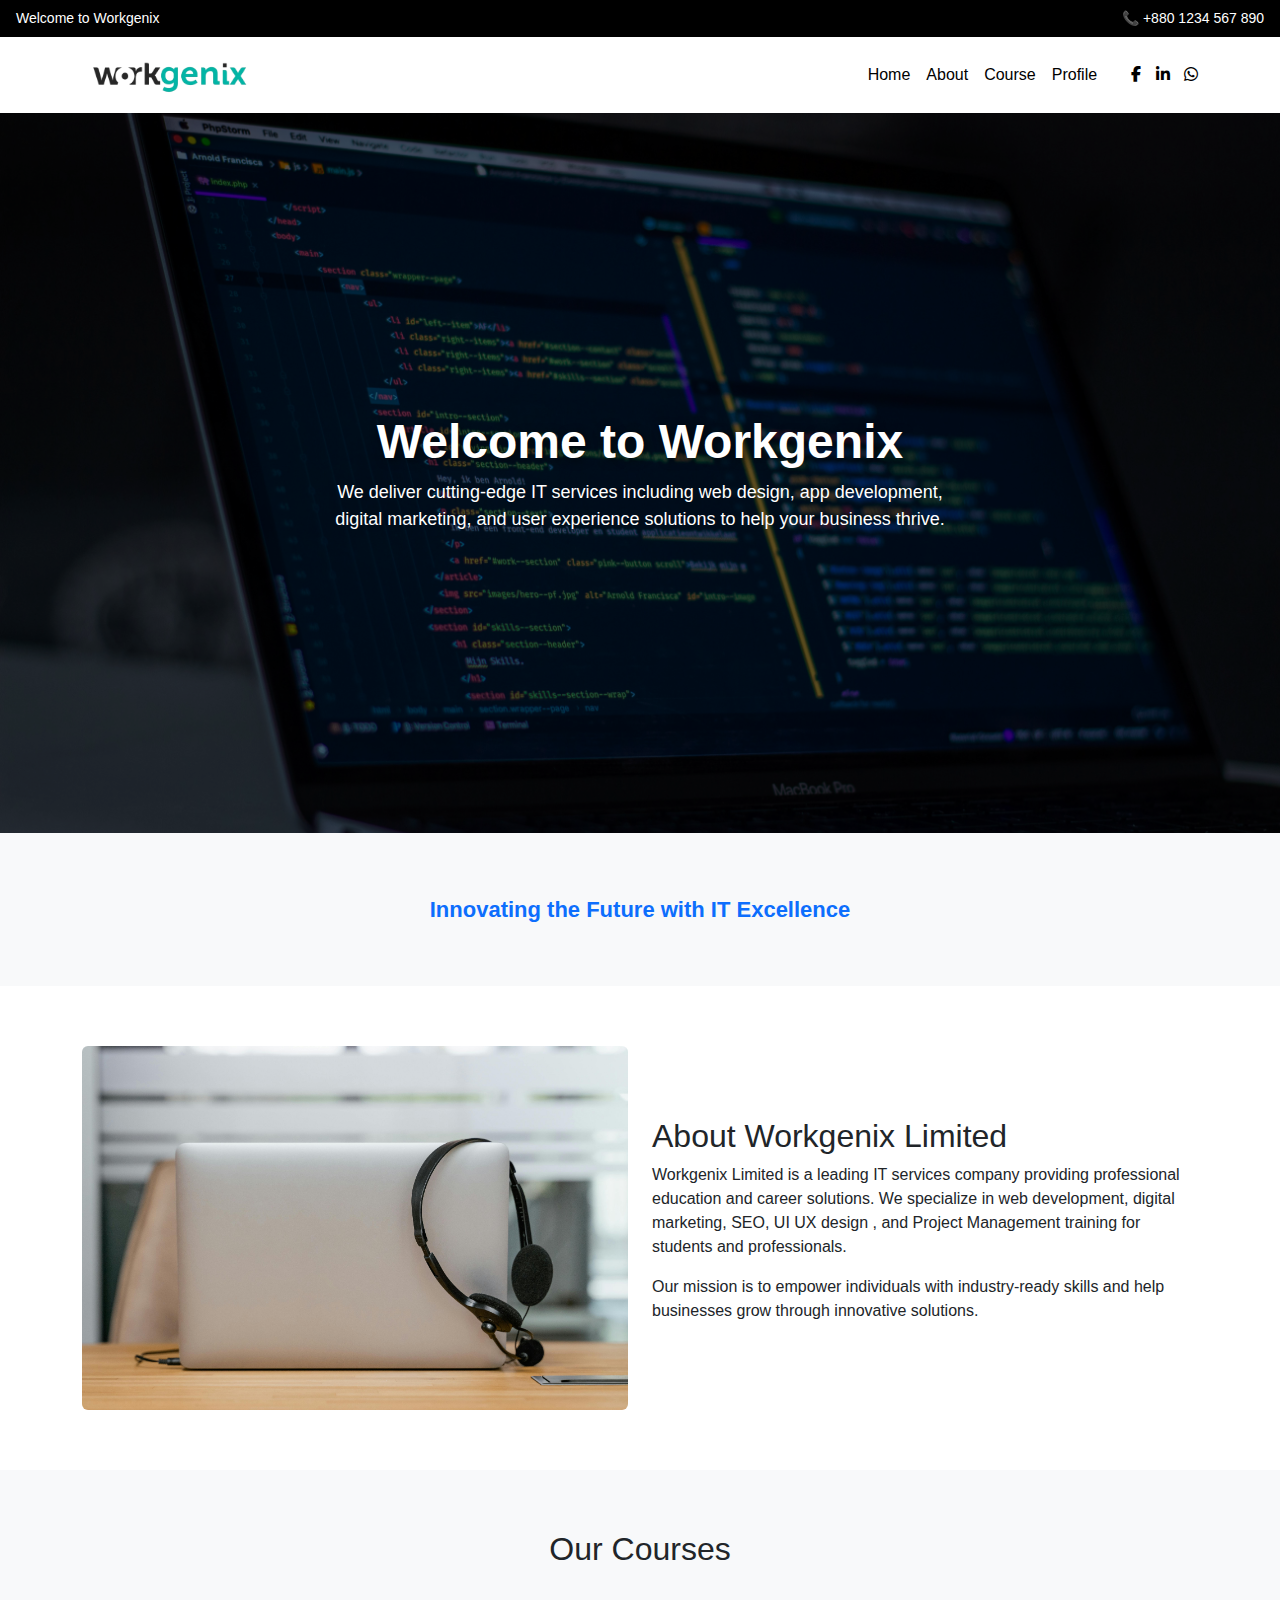
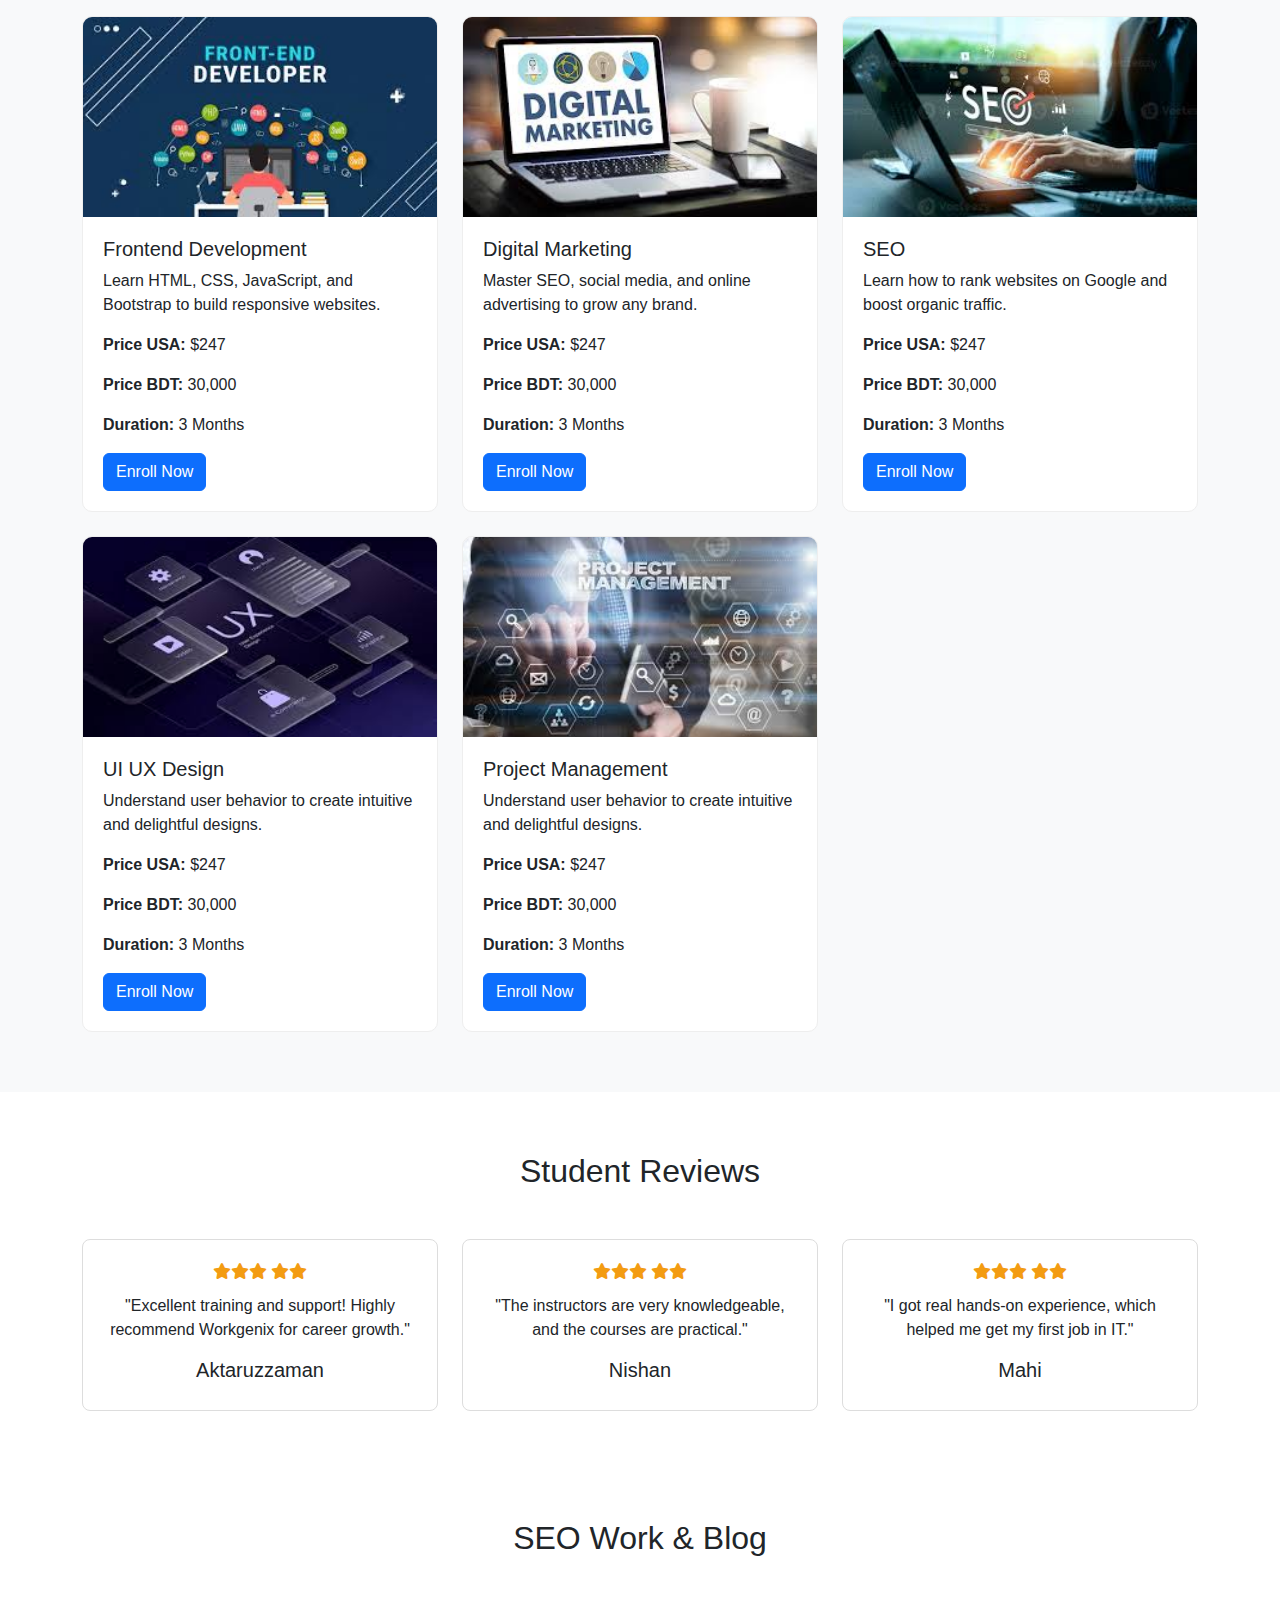
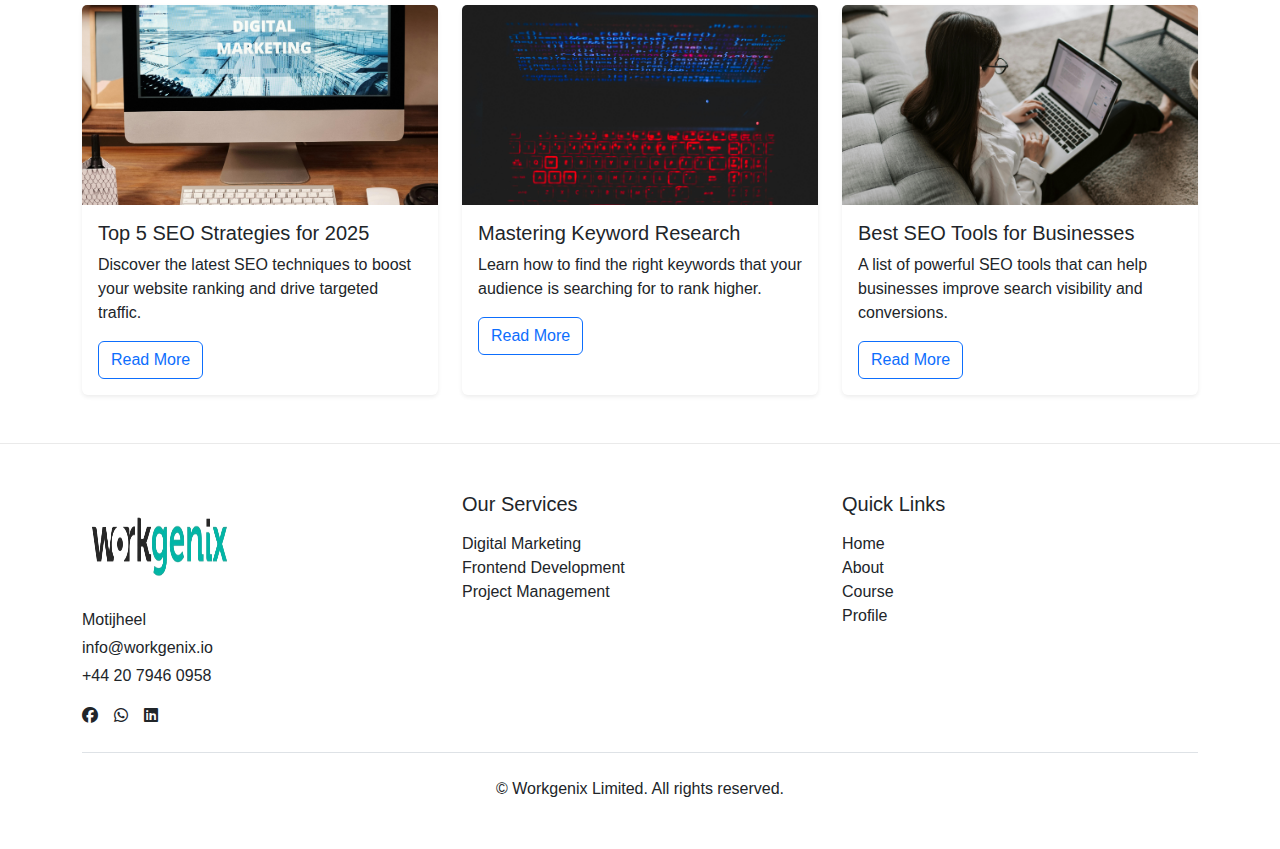
<file: index.html>
<!DOCTYPE html>
<html lang="en">

<head>
    <meta charset="UTF-8">
    <meta name="viewport" content="width=device-width, initial-scale=1.0">
    <title>Workgenix Limited - IT Services</title>

    <!-- Bootstrap CSS -->
    <link href="https://cdn.jsdelivr.net/npm/bootstrap@5.3.0/dist/css/bootstrap.min.css" rel="stylesheet">

    <!-- Font Awesome Icons -->
    <link href="https://cdnjs.cloudflare.com/ajax/libs/font-awesome/6.4.0/css/all.min.css" rel="stylesheet">
    <!-- Custom CSS -->
    <link rel="stylesheet" href="css/style.css">
    <!-- Top Bar -->
    <div class="container-fluid top-bar">
        <div class="row px-3">
            <div class="col-md-6 left-text">Welcome to Workgenix </div>
            <div class="col-md-6 right-text">📞 +880 1234 567 890</div>
        </div>
    </div>

    <!-- Navbar -->
    <nav class="navbar navbar-expand-lg" id="home">
        <div class="container">
            <a class="navbar-brand" href="#"><img src="images/logo.png" alt="Workgenix Logo"></a>
            <button class="navbar-toggler" type="button" data-bs-toggle="collapse" data-bs-target="#mainNav">
                <span class="navbar-toggler-icon"></span>
            </button>
            <div class="collapse navbar-collapse" id="mainNav">
                <ul class="navbar-nav ms-auto mb-2 mb-lg-0">
                    <li class="nav-item"><a class="nav-link" href="#home">Home</a></li>
                    <li class="nav-item"><a class="nav-link" href="#about">About</a></li>
                    <li class="nav-item"><a class="nav-link" href="#coures">Course</a></li>
                    <li class="nav-item"><a class="nav-link" href="#review">Profile</a></li>
                </ul>
                <div class="social-icons ms-3">
                    <a href="#"><i class="fab fa-facebook-f"></i></a>
                    <a href="#"><i class="fab fa-linkedin-in"></i></a>
                    <a href="#"><i class="fab fa-whatsapp"></i></a>
                </div>
            </div>
        </div>
    </nav>

    <!-- Banner -->
    <section class="banner">
        <div class="banner-overlay"></div>
        <div class="banner-content">
            <h1>Welcome to Workgenix </h1>
            <p>We deliver cutting-edge IT services including web design, app development, digital marketing, and user
                experience solutions to help your business thrive.</p>
        </div>
    </section>

    <!-- Animation Section -->
    <section class="animation-section">
        <div class="container">
            <div class="animation-box" id="animationText">Innovating the Future with IT Excellence</div>
        </div>
    </section>

    <!-- About Section -->
    <section class="about-section" id="about">
        <div class="container">
            <div class="row align-items-center">
                <div class="col-md-6">
                    <img src="images/pexels-mart-production-7709097.jpg" alt="About Workgenix"
                        class="img-fluid rounded">
                </div>
                <div class="col-md-6">
                    <h2>About Workgenix Limited</h2>
                    <p>Workgenix Limited is a leading IT services company providing professional education and career
                        solutions. We specialize in web development, digital marketing, SEO, UI UX design , and Project
                        Management training for students and professionals.</p>
                    <p>Our mission is to empower individuals with industry-ready skills and help businesses grow through
                        innovative solutions.</p>
                </div>
            </div>
        </div>
    </section>

    <!-- Course Section -->
    <section class="course" id="coures">
        <div class="container">
            <h2 class="text-center mb-5">Our Courses</h2>
            <div class="row g-4">
                <!-- Course 1 -->
                <div class="col-12 col-sm-6 col-md-4">
                    <div class="course-card">
                        <img src="images/frontend.jfif" alt="Frontend Development">
                        <div class="card-body">
                            <h5>Frontend Development</h5>
                            <p>Learn HTML, CSS, JavaScript, and Bootstrap to build responsive websites.</p>
                            <p><strong>Price USA:</strong> $247</p>
                            <p><strong>Price BDT:</strong> 30,000</p>
                            <p><strong>Duration:</strong> 3 Months</p>
                            <a href="#" class="btn btn-primary">Enroll Now</a>
                        </div>
                    </div>
                </div>
                <!-- Course 2 -->
                <div class="col-12 col-sm-6 col-md-4">
                    <div class="course-card">
                        <img src="images/digital.jfif" alt="Digital Marketing">
                        <div class="card-body">
                            <h5>Digital Marketing</h5>
                            <p>Master SEO, social media, and online advertising to grow any brand.</p>
                            <p><strong>Price USA:</strong> $247</p>
                            <p><strong>Price BDT:</strong> 30,000</p>
                            <p><strong>Duration:</strong> 3 Months</p>
                            <a href="#" class="btn btn-primary">Enroll Now</a>
                        </div>
                    </div>
                </div>
                <!-- Course 3 -->
                <div class="col-12 col-sm-6 col-md-4">
                    <div class="course-card">
                        <img src="images/seo.jfif" alt="SEO">
                        <div class="card-body">
                            <h5>SEO</h5>
                            <p>Learn how to rank websites on Google and boost organic traffic.</p>
                            <p><strong>Price USA:</strong> $247</p>
                            <p><strong>Price BDT:</strong> 30,000</p>
                            <p><strong>Duration:</strong> 3 Months</p>
                            <a href="#" class="btn btn-primary">Enroll Now</a>
                        </div>
                    </div>
                </div>
                <!-- Course 4 -->
                <div class="col-12 col-sm-6 col-md-4">
                    <div class="course-card">
                        <img src="images/ux.jfif" alt="UX Design">
                        <div class="card-body">
                            <h5>UI UX Design</h5>
                            <p>Understand user behavior to create intuitive and delightful designs.</p>
                            <p><strong>Price USA:</strong> $247</p>
                            <p><strong>Price BDT:</strong> 30,000</p>
                            <p><strong>Duration:</strong> 3 Months</p>
                            <a href="#" class="btn btn-primary">Enroll Now</a>
                        </div>
                    </div>
                </div>
                <!-- Course 5 -->
                <div class="col-12 col-sm-6 col-md-4">
                    <div class="course-card">
                        <img src="images/project.jfif" alt="UX Design">
                        <div class="card-body">
                            <h5>Project Management</h5>
                            <p>Understand user behavior to create intuitive and delightful designs.</p>
                            <p><strong>Price USA:</strong> $247</p>
                            <p><strong>Price BDT:</strong> 30,000</p>
                            <p><strong>Duration:</strong> 3 Months</p>
                            <a href="#" class="btn btn-primary">Enroll Now</a>
                        </div>
                    </div>
                </div>
            </div>
        </div>
    </section>

    <!-- Student Review Section -->
    <section class="review-section" id="review">
        <div class="container">
            <h2 class="text-center mb-5">Student Reviews</h2>
            <div class="row g-4">
                <div class="col-md-4">
                    <div class="review-card">
                        <div class="stars">
                            <i class="fas fa-star"></i><i class="fas fa-star"></i><i class="fas fa-star"></i>
                            <i class="fas fa-star"></i><i class="fas fa-star"></i>
                        </div>
                        <p>"Excellent training and support! Highly recommend Workgenix for career growth."</p>
                        <h5>Aktaruzzaman</h5>
                    </div>
                </div>
                <div class="col-md-4">
                    <div class="review-card">
                        <div class="stars">
                            <i class="fas fa-star"></i><i class="fas fa-star"></i><i class="fas fa-star"></i>
                            <i class="fas fa-star"></i><i class="fas fa-star"></i>
                        </div>
                        <p>"The instructors are very knowledgeable, and the courses are practical."</p>
                        <h5>Nishan</h5>
                    </div>
                </div>
                <div class="col-md-4">
                    <div class="review-card">
                        <div class="stars">
                            <i class="fas fa-star"></i><i class="fas fa-star"></i><i class="fas fa-star"></i>
                            <i class="fas fa-star"></i><i class="fas fa-star"></i>
                        </div>
                        <p>"I got real hands-on experience, which helped me get my first job in IT."</p>
                        <h5>Mahi</h5>
                    </div>
                </div>
            </div>
        </div>
    </section>
    <!-- ======== SEO Work Blog Section ======== -->
    <section class="seo-blog">
        <div class="container py-5">
            <h2 class="text-center mb-5">SEO Work & Blog</h2>
            <div class="row g-4">
                <!-- Blog 1 -->
                <div class="col-12 col-md-4">
                    <div class="card h-100 shadow-sm border-0">
                        <img src="images/pexels-mikael-blomkvist-6476808.jpg" class="card-img-top" alt="SEO Strategy">
                        <div class="card-body">
                            <h5 class="card-title">Top 5 SEO Strategies for 2025</h5>
                            <p class="card-text">Discover the latest SEO techniques to boost your website ranking and
                                drive targeted traffic.</p>
                            <a href="#" class="btn btn-outline-primary">Read More</a>
                        </div>
                    </div>
                </div>
                <!-- Blog 2 -->
                <div class="col-12 col-md-4">
                    <div class="card h-100 shadow-sm border-0">
                        <img src="images/pexels-rahulp9800-1933900.jpg" class="card-img-top" alt="Keyword Research">
                        <div class="card-body">
                            <h5 class="card-title">Mastering Keyword Research</h5>
                            <p class="card-text">Learn how to find the right keywords that your audience is searching
                                for to rank higher.</p>
                            <a href="#" class="btn btn-outline-primary">Read More</a>
                        </div>
                    </div>
                </div>
                <!-- Blog 3 -->
                <div class="col-12 col-md-4">
                    <div class="card h-100 shadow-sm border-0">
                        <img src="images/pexels-vlada-karpovich-4050290.jpg" class="card-img-top" alt="SEO Tools">
                        <div class="card-body">
                            <h5 class="card-title">Best SEO Tools for Businesses</h5>
                            <p class="card-text">A list of powerful SEO tools that can help businesses improve search
                                visibility and conversions.</p>
                            <a href="#" class="btn btn-outline-primary">Read More</a>
                        </div>
                    </div>
                </div>
            </div>
        </div>
    </section>
    <!-- Footer -->
    <footer class="py-5">
        <div class="container">
            <div class="row g-4">
                <div class="col-12 col-sm-6 col-md-4 ">
                     <div class="col-12 col-sm-6 col-md-4  footer-logo">
                    <img src="images/logo.png" alt="Workgenix" height="48" class="mb-3" />
                    </div>
                    <p class="mb-1">Motijheel</p>
                    <p class="mb-1">info@workgenix.io</p>
                    <p class="mb-3">+44 20 7946 0958</p>
                    <div class="d-flex gap-3">
                        <a aria-label="Facebook" href="#" class="text-decoration-none text-dark"><i
                                class="fab fa-facebook"></i></a>
                        <a aria-label="WhatsApp" href="#" class="text-decoration-none text-dark"><i
                                class="fab fa-whatsapp"></i></a>
                        <a aria-label="LinkedIn" href="#" class="text-decoration-none text-dark"><i
                                class="fab fa-linkedin"></i></a>
                    </div>
                </div>
                <div class="col-12 col-sm-6 col-md-4">
                    <h5 class="mb-3">Our Services</h5>
                    <ul class="list-unstyled subtle">
                        <li>Digital Marketing</li>
                        <li>Frontend Development</li>
                        <li>Project Management</li>
                    </ul>
                </div>
                <div class="col-12 col-sm-6 col-md-4">
                    <h5 class="mb-3">Quick Links</h5>
                    <ul class="list-unstyled subtle">
                        <li class="nav-item"><a class="nav-link" href="#home">Home</a></li>
                        <li class="nav-item"><a class="nav-link" href="#about">About</a></li>
                        <li class="nav-item"><a class="nav-link" href="#coures">Course</a></li>
                        <li class="nav-item"><a class="nav-link" href="#review">Profile</a></li>

                    </ul>
                </div>
            </div>
            <div class="text-center pt-4 mt-4 border-top subtle">© <span id="year"></span> Workgenix Limited. All rights
                reserved.</div>
        </div>
    </footer>


    <!-- Bootstrap JS -->
    <script src="https://cdn.jsdelivr.net/npm/bootstrap@5.3.0/dist/js/bootstrap.bundle.min.js"></script>

    <!-- Animation Text JS -->
    <script>
        const texts = [
            "Innovating the Future with IT Excellence",
            "Building Scalable Web Solutions",
            "Empowering Businesses through Technology",
            "Delivering Creative Digital Experiences"
        ];
        let count = 0;
        setInterval(() => {
            document.getElementById("animationText").textContent = texts[count];
            count = (count + 1) % texts.length;
        }, 3000);
    </script>

    </body>

</html>
</file>
<file: css/style.css>
/* ======== Global Style ======== */
body {
    font-family: 'Segoe UI', sans-serif;
    margin: 0;
    padding: 0;
}
a { text-decoration: none; }

/* ======== Top Bar ======== */
.top-bar {
    background-color: #000;
    color: white;
    font-size: 14px;
    padding: 8px 0;
}
.top-bar .left-text { font-weight: 500; }
.top-bar .right-text { text-align: right; }

/* ======== Navbar ======== */
.navbar {
    background-color: white;
    box-shadow: 0px 2px 8px rgba(0,0,0,0.05);
}
.navbar-brand img { height: 50px; }
.navbar-nav .nav-link {
    color: black;
    font-weight: 500;
    transition: 0.3s;
}
.navbar-nav .nav-link:hover {
    color: #0d6efd;
}
.social-icons a {
    color: black;
    margin-left: 10px;
    transition: 0.3s;
}
.social-icons a:hover { color: #0d6efd; }

/* ======== Banner ======== */
.banner {
    background: url('https://images.unsplash.com/photo-1537432376769-00a6ee1e03e1') no-repeat center center/cover;
    height: 80vh;
    display: flex;
    align-items: center;
    justify-content: center;
    text-align: center;
    color: white;
    position: relative;
}
 .banner {
            background: url('../images/banner-img-2.jfif') no-repeat center center/cover;
            color: white;
            text-align: center;
            padding: 150px 20px;
        }
.banner-overlay {
    background-color: rgba(0,0,0,0.55);
    position: absolute;
    top: 0; right: 0; bottom: 0; left: 0;
}
.banner-content { z-index: 1; }
.banner-content h1 {
    font-size: 48px;
    font-weight: bold;
    text-shadow: 2px 2px 10px rgba(0,0,0,0.6);
}
.banner-content p {
    max-width: 650px;
    margin: auto;
    font-size: 18px;
}

/* ======== Animation Section ======== */
.animation-section {
    padding: 60px 0;
    background-color: #f8f9fa;
    text-align: center;
}
.animation-box {
    font-size: 22px;
    font-weight: bold;
    animation: fadeSlide 4s infinite;
    color: #0d6efd;
}
@keyframes fadeSlide {
    0% { opacity: 0; transform: translateY(20px); }
    50% { opacity: 1; transform: translateY(0); }
    100% { opacity: 0; transform: translateY(-20px); }
}

/* ======== About Section ======== */

.about-section {
  padding: 60px 0;
  background-color: #ffffff;
}

/* ======== Course Section ======== */
.course {
    padding: 60px 0;
    background-color: #f8f9fa;
}
.course-card {
    background: white;
    border: 1px solid #eee;
    border-radius: 10px;
    overflow: hidden;
    transition: 0.3s;
}
.course-card:hover {
    transform: translateY(-5px);
    box-shadow: 0px 4px 15px rgba(0,0,0,0.1);
}
.course-card img {
    width: 100%;
    height: 200px;
    object-fit: cover;
}
.course-card .card-body { padding: 20px; }

/* ======== Review Section ======== */

.review-section {
  background-color: #ffffff;
  padding: 60px 0;
}
.review-card {
  border: 1px solid #ddd;
  border-radius: 8px;
  padding: 20px;
  text-align: center;
  background-color: #fff;
}
.review-card .stars {
  color: #f39c12;
  margin-bottom: 10px;
}

/* ======== Footer ======== */
 /* Footer */
    footer{background:#fff; border-top:1px solid #eaeaea;}
    .footer-logo img{
          width: 160px;
          height: 100px;
    }
/* .footer {
    background-color: #ecf0f3;
    color: #000;
    padding: 40px 0;
    font-size: 16px;
    font-weight: bold;
}
.footer a {
    color: #000;
    display: block;
    margin-bottom: 5px;
}
.footer a:hover { color: rgb(14, 119, 110); }
.footer_end{
  text-align: center;
} */
.contact{
  text-align: right;
}
<!-- ======== Blog Section CSS ======== -->

.seo-blog h2 {
    font-weight: bold;
}
.seo-blog .card {
    transition: transform 0.3s, box-shadow 0.3s;
}
.seo-blog .card:hover {
    transform: translateY(-5px);
    box-shadow: 0px 6px 20px rgba(0,0,0,0.1);
}
.seo-blog img {
    height: 200px;
    object-fit: cover;
}
</file>
